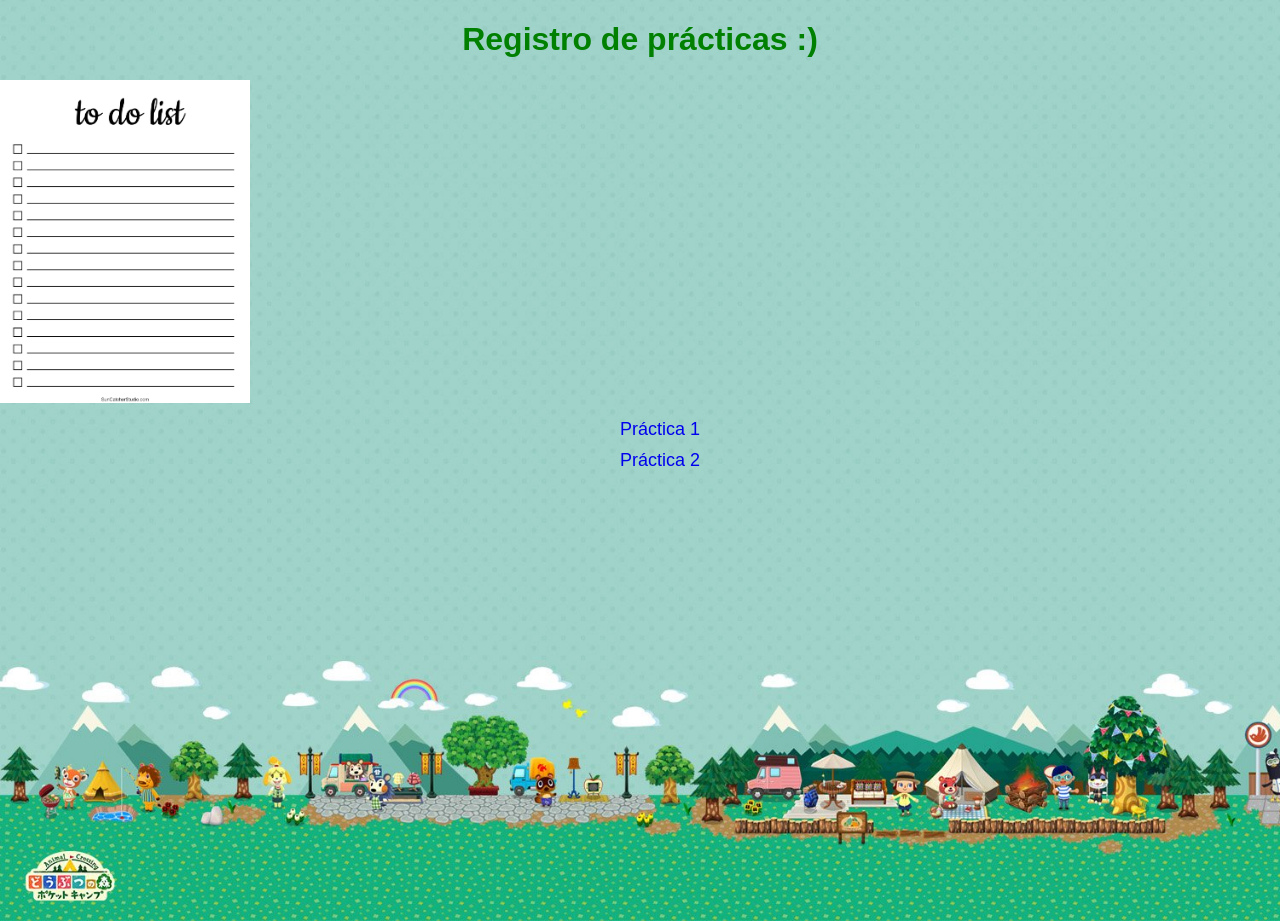
<file: index.html>
<!DOCTYPE html>
<html lang="es">
<head>
	<meta charset="UTF-8">
	<meta name="viewport" content="width=device-width, initial-scale=1.0">
	<title>Práctica GitHub</title>
	<style>
		body {
			margin: 0;
			font-family: Arial, sans-serif;
			color:green;
			text-align: center;
			background-image: url("img/animalcrossing.jpg");
			background-size: cover;
			background-repeat: no-repeat;
			height: 100vh;
		}
		.list-img {
			width: 250px;
			height: auto;
			display: block;
			margin-left: 10;
			margin-right: 10;
		}
	ul {
      list-style-type: none;
      padding: 10;
    }

    li {
      margin: 10px 0;
    }

    a {
      color: #0000ee;
      text-decoration: none;
      font-size: 18px;
    }

    a:hover {
      text-decoration: underline;
      color: darkblue;
	}
	</style>
</head>

<body>
	<h1>Registro de prácticas :)</h1>

	<div class="container">
		<div class="image-box">
			<img src="img/list.png" alt="Lista de tareas" class="list-img">
		</div>
	</div>
	<div>
		<ul>
			<li><a href="p1/CVAlbaEsteve.html">Práctica 1</a></li>
			<li><a href="p2/5_paginas/index.html">Práctica 2</a></li>
		</ul>
	</div>
</body>
</html>
</file>
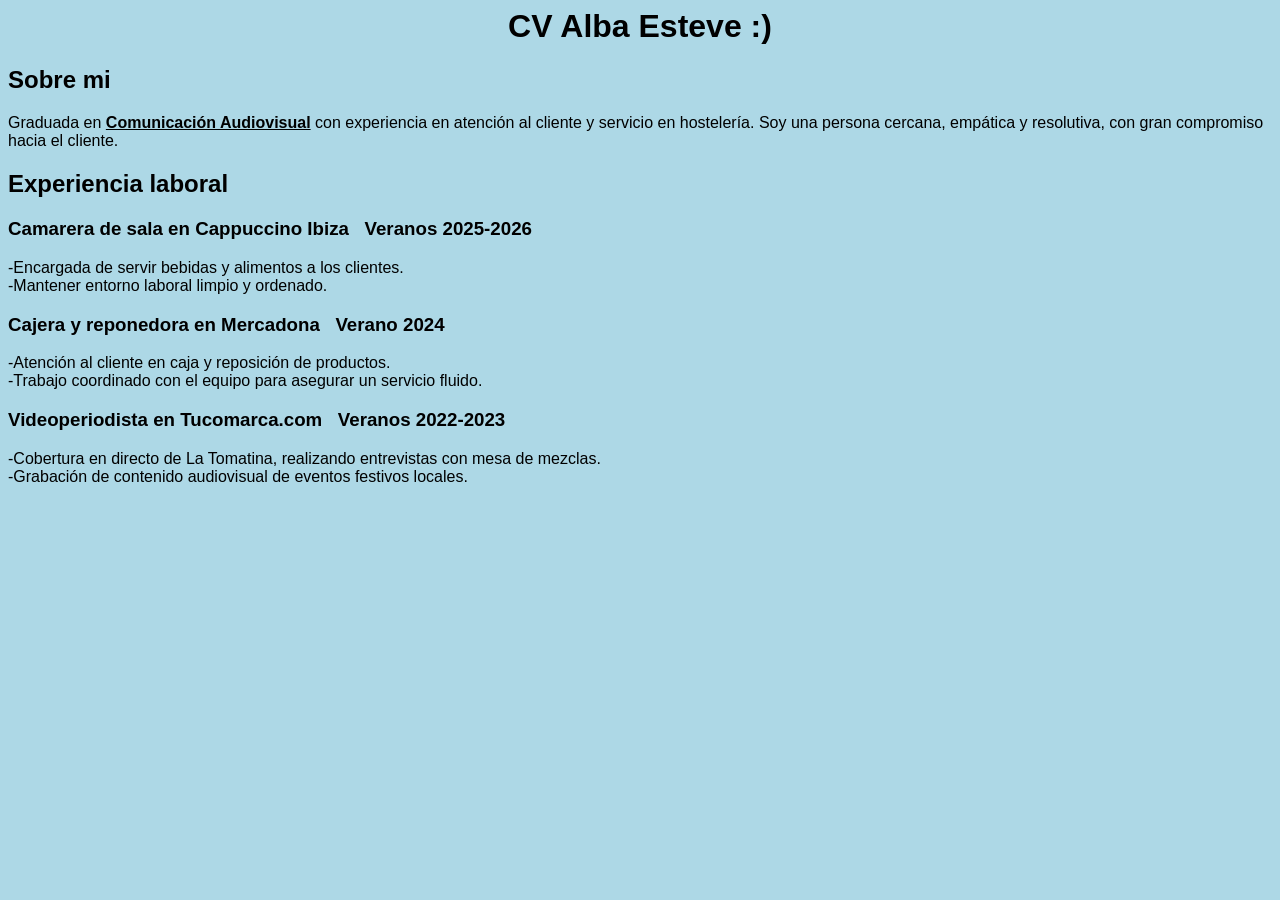
<file: p1/CVAlbaEsteve.html>
<html lang="es">
    <head>
        <title>Curriculum Alba Esteve :)</title>
    </head>
    
    <body bgcolor="lightblue">
        <font face="Arial">
         <div align="center">
            <h1>CV Alba Esteve :)</h1>
        </div>
    <h2>Sobre mi</h2>
        <p>Graduada en <strong><u>Comunicaci&oacute;n Audiovisual</u></strong> con experiencia en atenci&oacute;n al cliente y servicio en hosteler&iacute;a. Soy una persona cercana, emp&aacute;tica y resolutiva, con gran compromiso hacia el cliente.</p>
    <h2>Experiencia laboral</h2>
        <h3>Camarera de sala en Cappuccino Ibiza &nbsp;  Veranos 2025-2026</h3>
            <p>-Encargada de servir bebidas y alimentos a los clientes. <br>-Mantener entorno laboral limpio y ordenado.</p>
        
        <h3>Cajera y reponedora en Mercadona &nbsp;  Verano 2024</h3> <!--Fun fact, me rompí la pierna y solo trabajé durante un mes, pero fue muy intenso -->
        <p>-Atención al cliente en caja y reposición de productos. <br>-Trabajo coordinado con el equipo para asegurar un servicio fluido.</p>
        
        <h3>Videoperiodista en Tucomarca.com &nbsp;  Veranos 2022-2023</h3>
        <p>-Cobertura en directo de La Tomatina, realizando entrevistas con mesa de mezclas. <br>-Grabaci&oacute;n de contenido audiovisual de eventos festivos locales.</p>
        </font>
       
</body>
</html>
</file>
